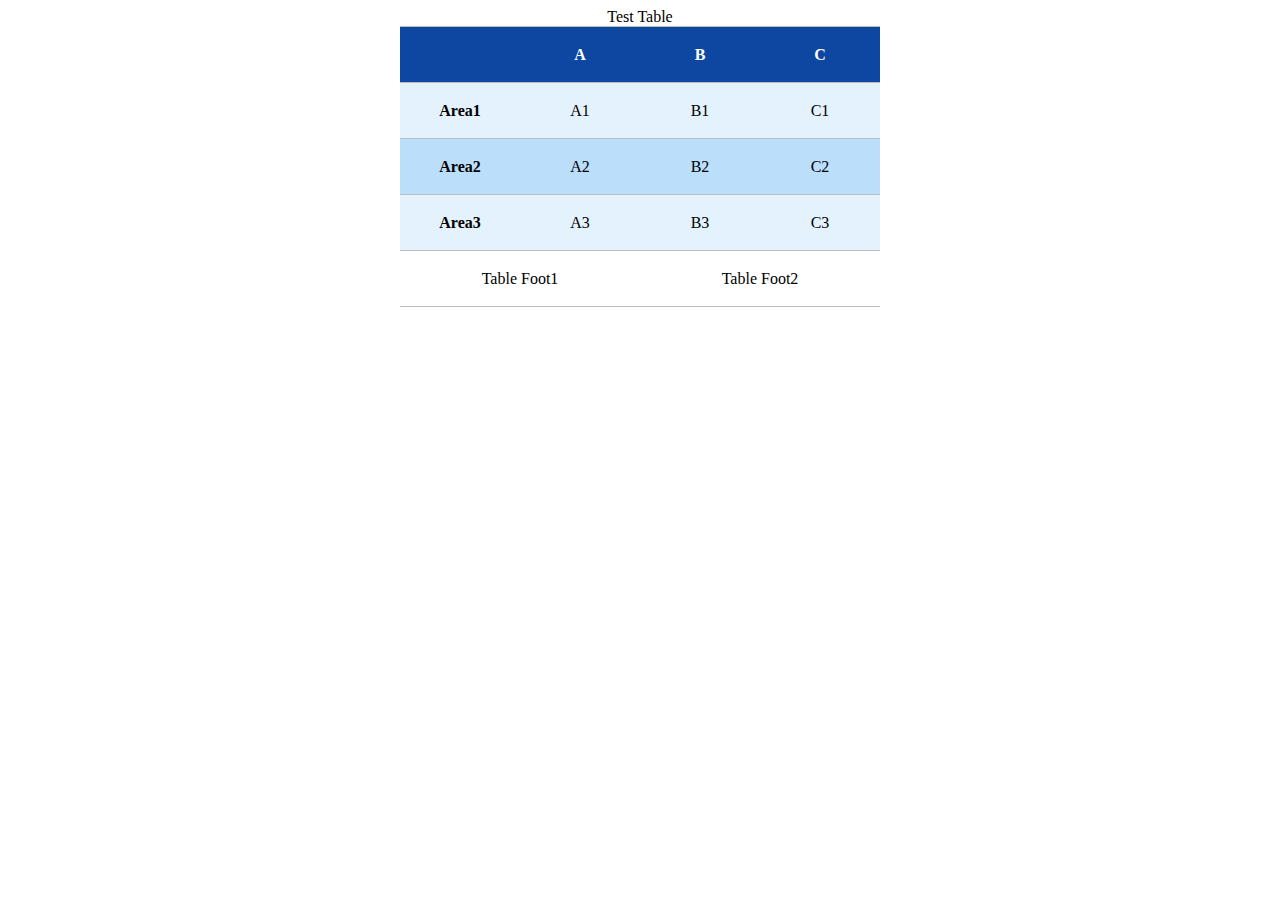
<file: 20.12.08/test.html>
<!doctype html>
<html lang="ko">
  <head>
    <meta charset="utf-8">
    <title>Practice</title>
    <link rel="stylesheet" href="mystyle.css">
  </head>
  <body>
    <table>
      <caption>Test Table</caption>
      <thead>
        <tr>
          <th width=100px; height=35px;></th>
          <th>A</th>
          <th>B</th>
          <th>C</th>
        </tr>
      </thead>
      <tbody>
        <tr>		<!--table body���� ù ���̴�. �࿡ ���� ��Ҵ� 1�� 2�� 3�� 4�� �� 4������ th 4��-->
          <th>Area1</th>	<!--���� ù��° ĭ-->
          <td>A1</td>	<!--���� �ι�° ĭ-->
          <td>B1</td>	<!--���� ����° ĭ-->
          <td>C1</td>	<!--���� �׹�° ĭ-->
        </tr>
        <tr>
          <th>Area2</th>
          <td>A2</td>
          <td>B2</td>
          <td>C2</td>
        </tr>
        <tr>
          <th>Area3</th>
          <td>A3</td>
          <td>B3</td>
          <td>C3</td>
        </tr>
      </tbody>
      <tfoot>
        <tr>
          <td colspan="2">Table Foot1</td>
          <td colspan="2">Table Foot2</td>
        </tr>
      </tfoot>
    </table>
  </body>
</html>
</file>
<file: 20.12.08/mystyle.css>
table {
  margin: auto auto;
}

table {
  border-top: 1px solid #bcbcbc;
  border-collapse: collapse;
  text-align: center;
}

th, td {
  border-bottom: 1px solid #bcbcbc;
  text-align: center;
  width: 100px;
  height: 35px;
  padding: 10px;
}

thead tr {
  background-color: #0d47a1;
  color: white;
}

tbody tr:nth-child(2n) {
  background-color: #bbdefb;
}

tbody tr:nth-child(2n+1) {
  background-color: #e3f2fd;
}
</file>
